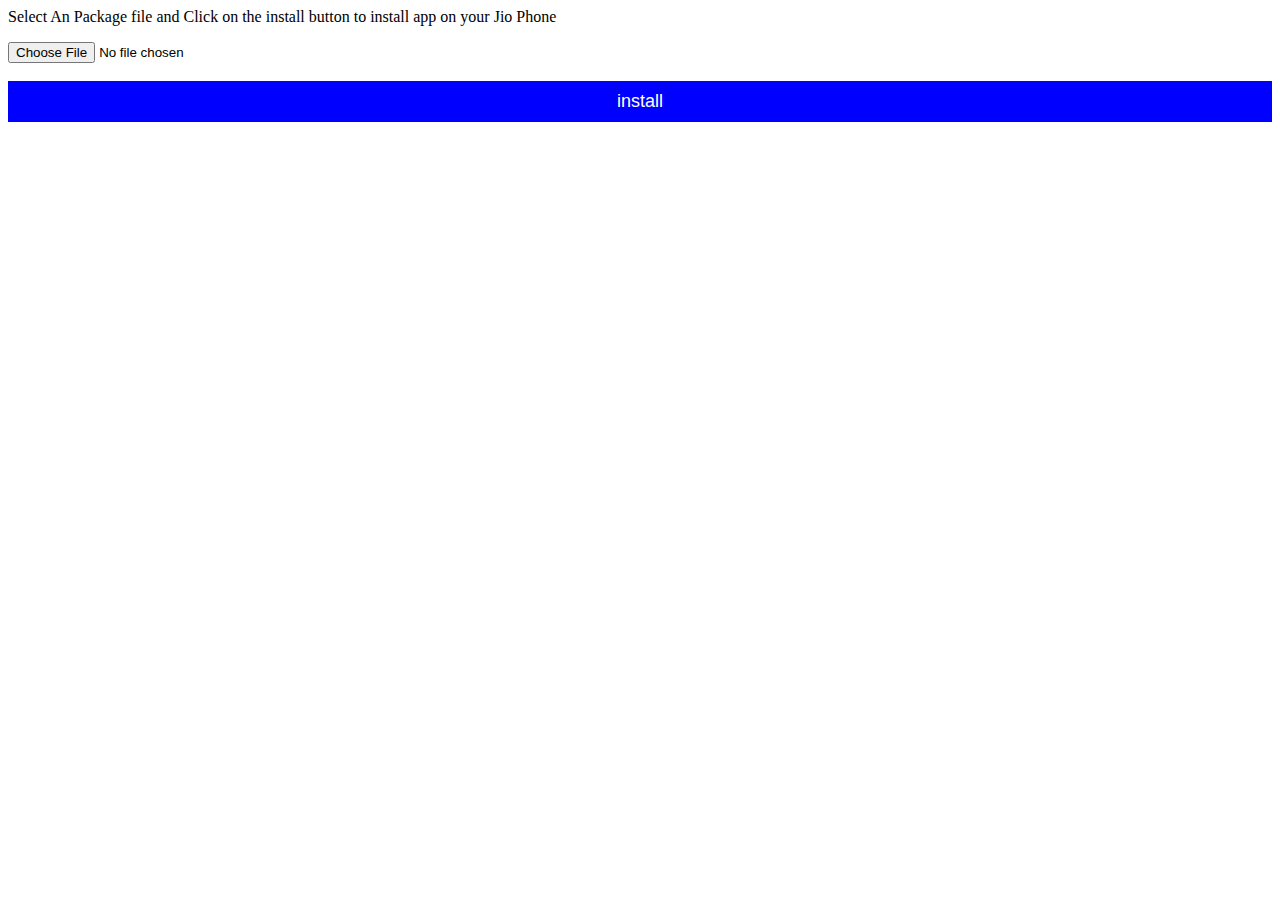
<file: subktech.html>
<!--DOCTYPE html-->
<html>
<body>
<p>Select An Package file and Click on the install button to install app  on your Jio Phone</p>

  <input type="file" id="myFile" name="filename">
  </br>  </br>

</body>
</html>


<style>
.SKT {
  width: 100%;
  border: 0.8rem;
  background-color: blue;
  color: white;
  font-size: 18px;
  padding: 10px 28px;
  cursor: pointer;
  text-align: center;
}

.block:hover {
  background-color: #ddd;
  color: black;
}
</style>
<button class="SKT" id="test50">install</button><br /><br /></a> 
<script>var addNotification=document.querySelector("#test50");if(addNotification){addNotification.onclick=function(){if("Notification"in window){if(Notification.permission!=="denied"){Notification.requestPermission(function(permission){if(!("permission"in Notification)){Notification.permission=permission;}});} if(Notification.permission==="granted"){new Notification("JioHots",{body:"Download Complete",icon:"https://i.postimg.cc/7YpbkXhR/Embedded-Image-10.png",});}} else{var notify=navigator.mozNotification.createNotification("See this","This is a notification");notify.show();}};}</script> 


</div>
</file>
